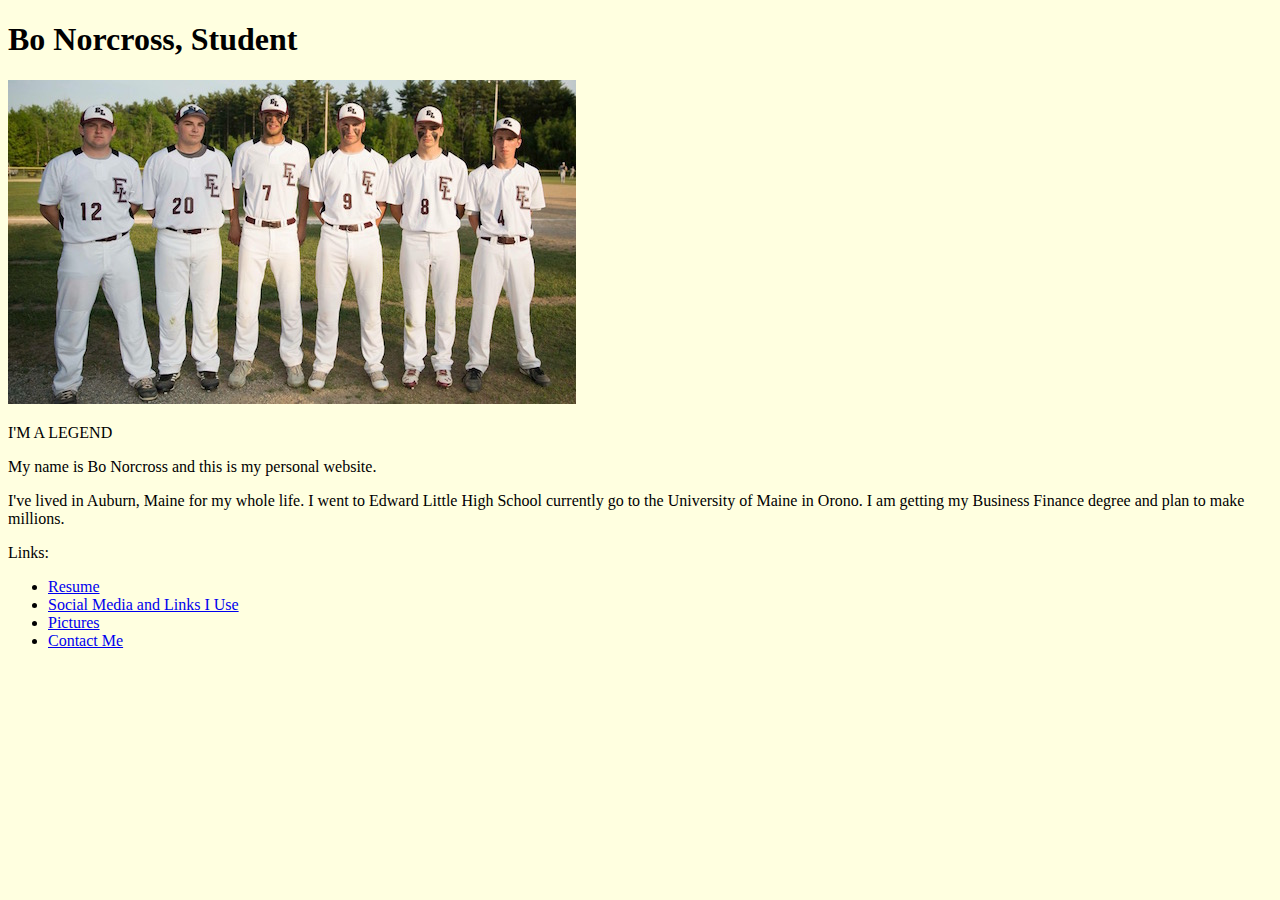
<file: index.html>
<!DOCTYPE html>
<html>
<head>
	<title>Bo Norcross</title> 
	<link href="Color1.css" rel="stylesheet">
	</head>
	<body>
	
<H1>Bo Norcross, Student</H1>
<P> <img src="Baseball.jpg">

<P> I'M A LEGEND </P>

<P> My name is Bo Norcross and this is my personal website. <P>
<P> I've lived in Auburn, Maine for my whole life. I went to Edward Little High School currently go to the University of 
Maine in Orono. I am getting my Business Finance degree and plan to make millions.<P>

Links:
<UL> 
	<link href="Color1.css" rel="stylesheet">
<font-size: 16>
<LI> <A href="Resume.html"> Resume </A> </LI>
<LI> <A href="SocialMedia.html">Social Media and Links I Use </A> </LI>
<LI> <A href="Pictures.html"> Pictures </A> </LI>
<LI> <A href="ContactMe.html"> Contact Me </A> </LI>

</UL>

</body>
</html>
</file>
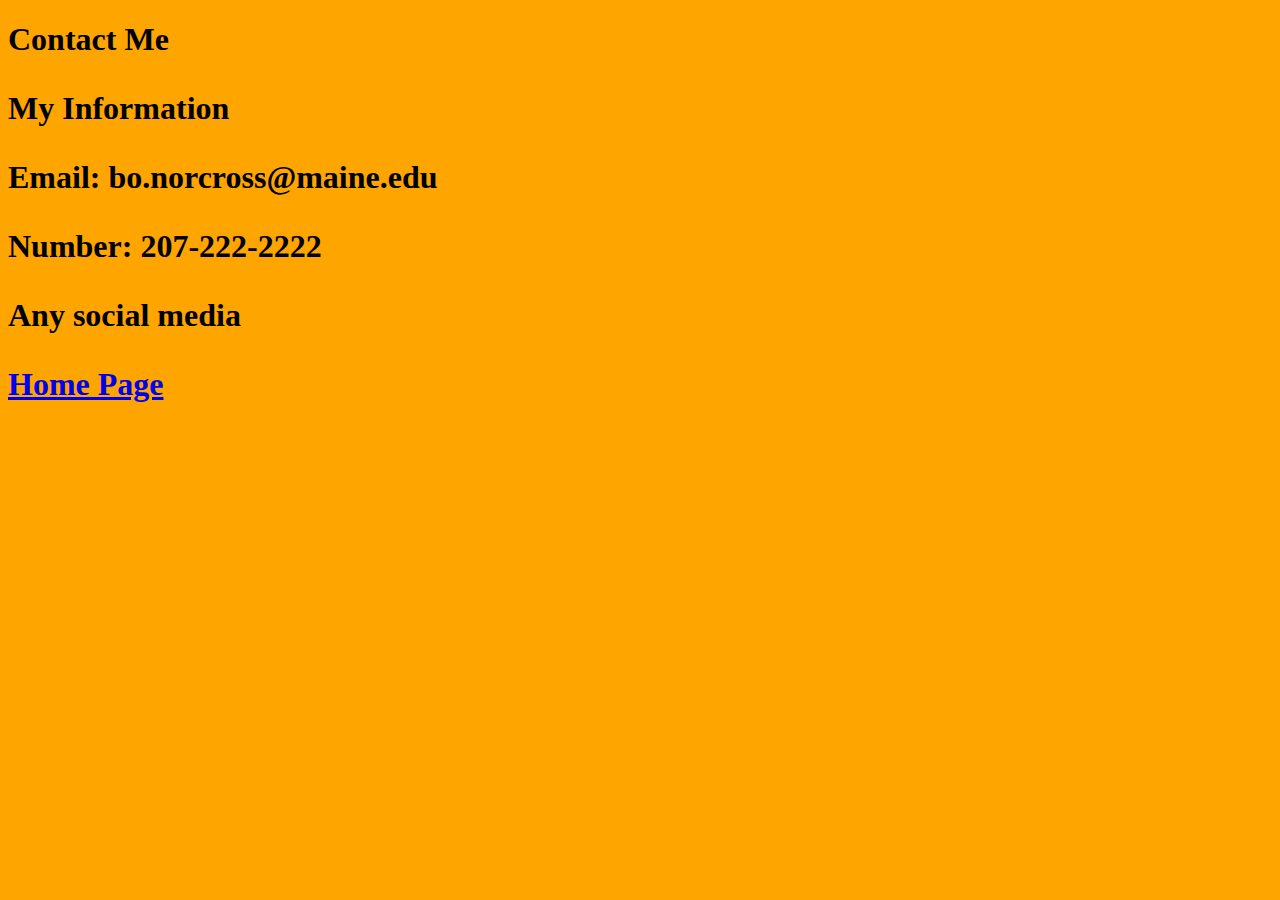
<file: ContactMe.html>
<!DOCTYPE html>
<html>
<head>
	<title> Contact Me </title>
	</head>
	<link href = "Color5.css" rel="stylesheet">
	<H1> Contact Me <H1>
	
	<P> My Information
	<P> Email: bo.norcross@maine.edu
	<P> Number: 207-222-2222
	<P> Any social media
	
	<P>	<A href="index.html">Home Page </A>
</file>
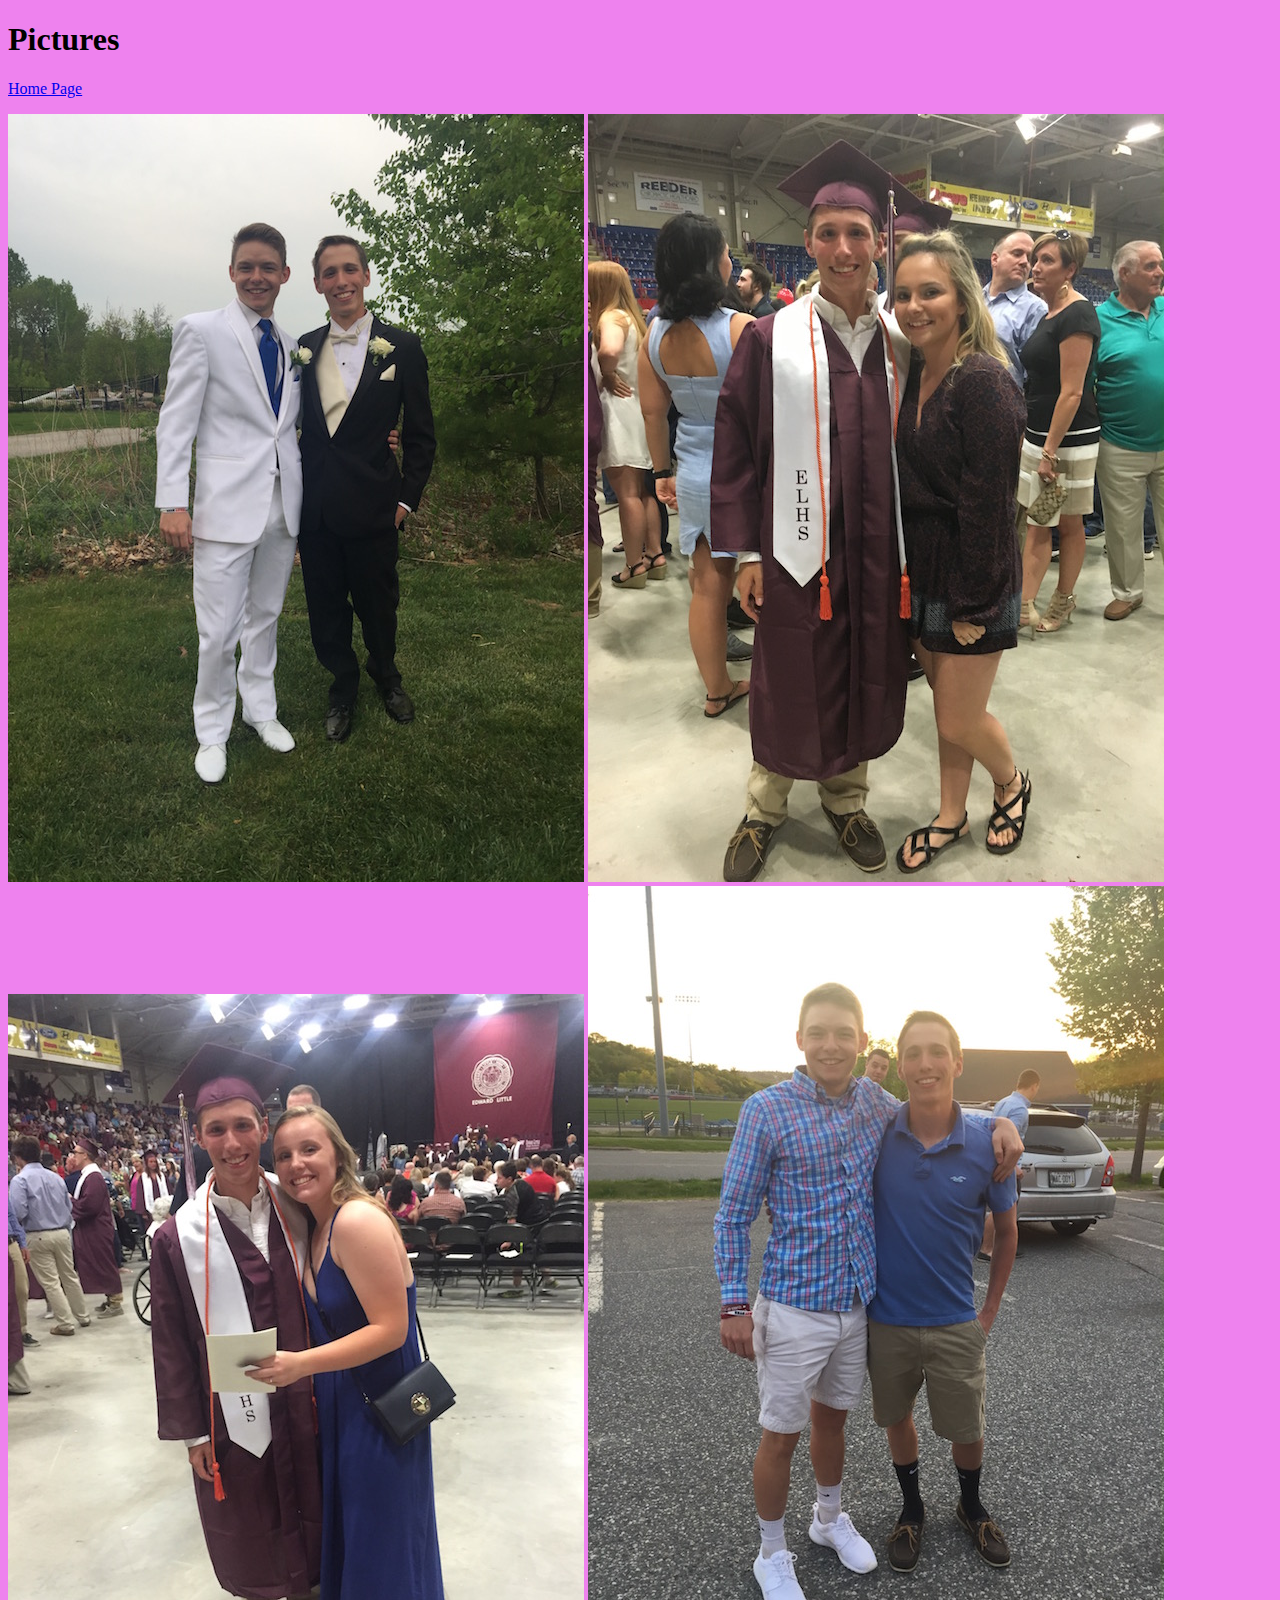
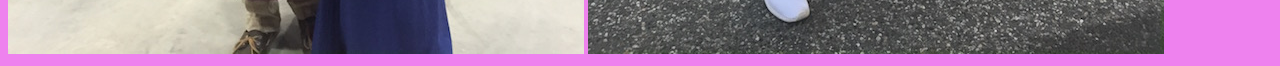
<file: Pictures.html>
<!DOCTYPE html>
<html>
<head>
	<title> Pictures </title>
	</head>
	<link href = "Color4.css" rel= "stylesheet">
	<H1> Pictures </H1>
	<P> <A href = "index.html"> Home Page </A> </P>
	<img src="Isaac.jpg"> 
	<img src="Keira.jpg">
	<img src="Kate.jpg">
	<img src="Isaac2.jpg">
</file>
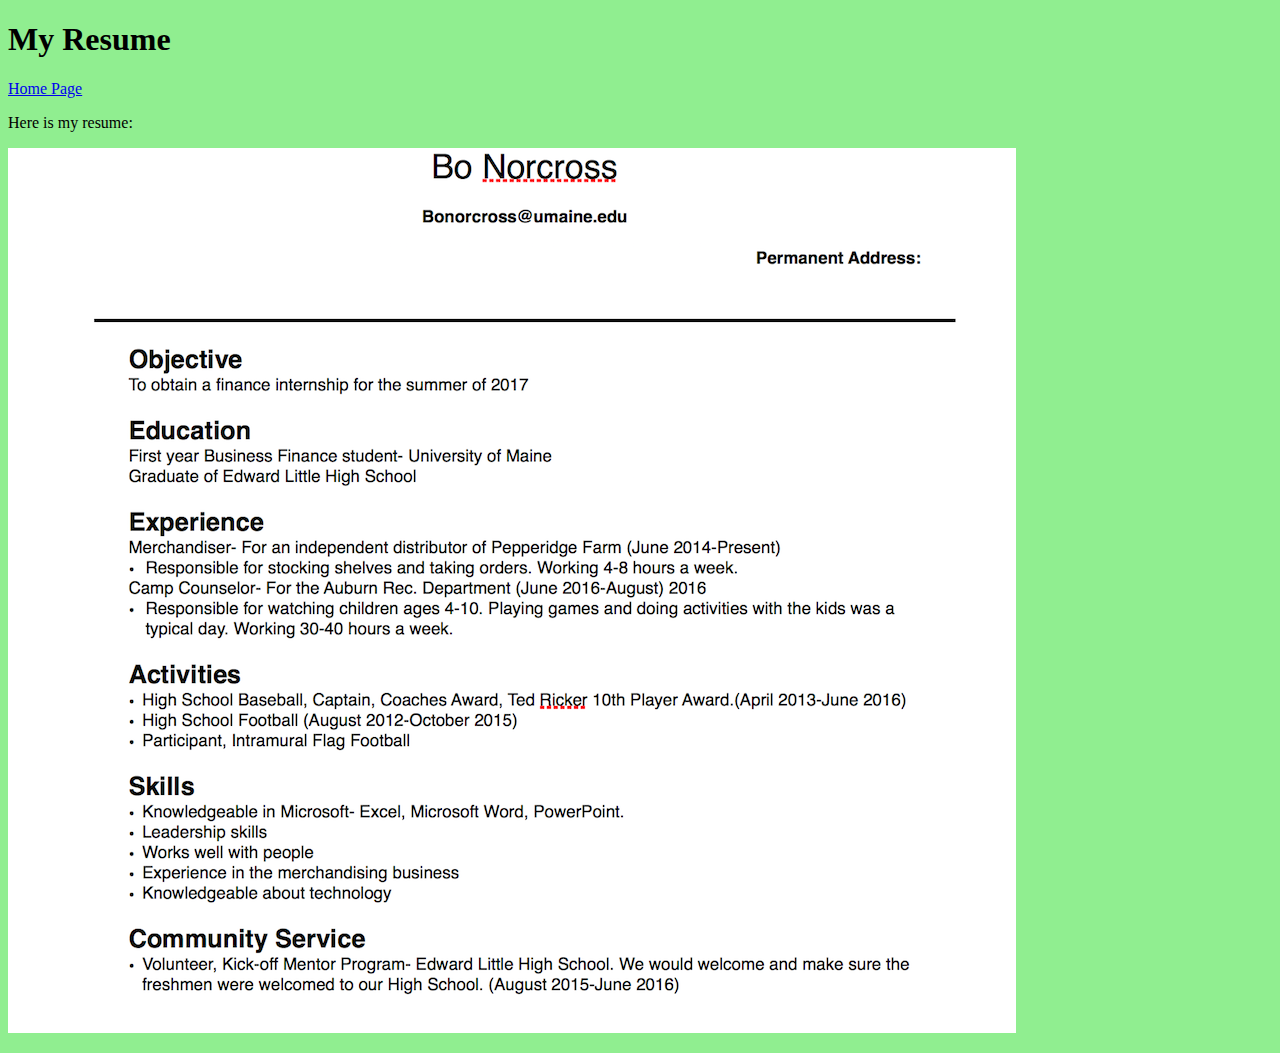
<file: Resume.html>
<!DOCTYPE html>
<html>
<head>
	<title> Resume </title>
	</head>
		<link href="Color2.css" rel="stylesheet">
		<H1> My Resume </H1>
		
		<A href="index.html"> Home Page </A>
		<P> Here is my resume: </P>
		<body>
		
	<P> <img src="Resume.jpg"> </P> </body>
</file>
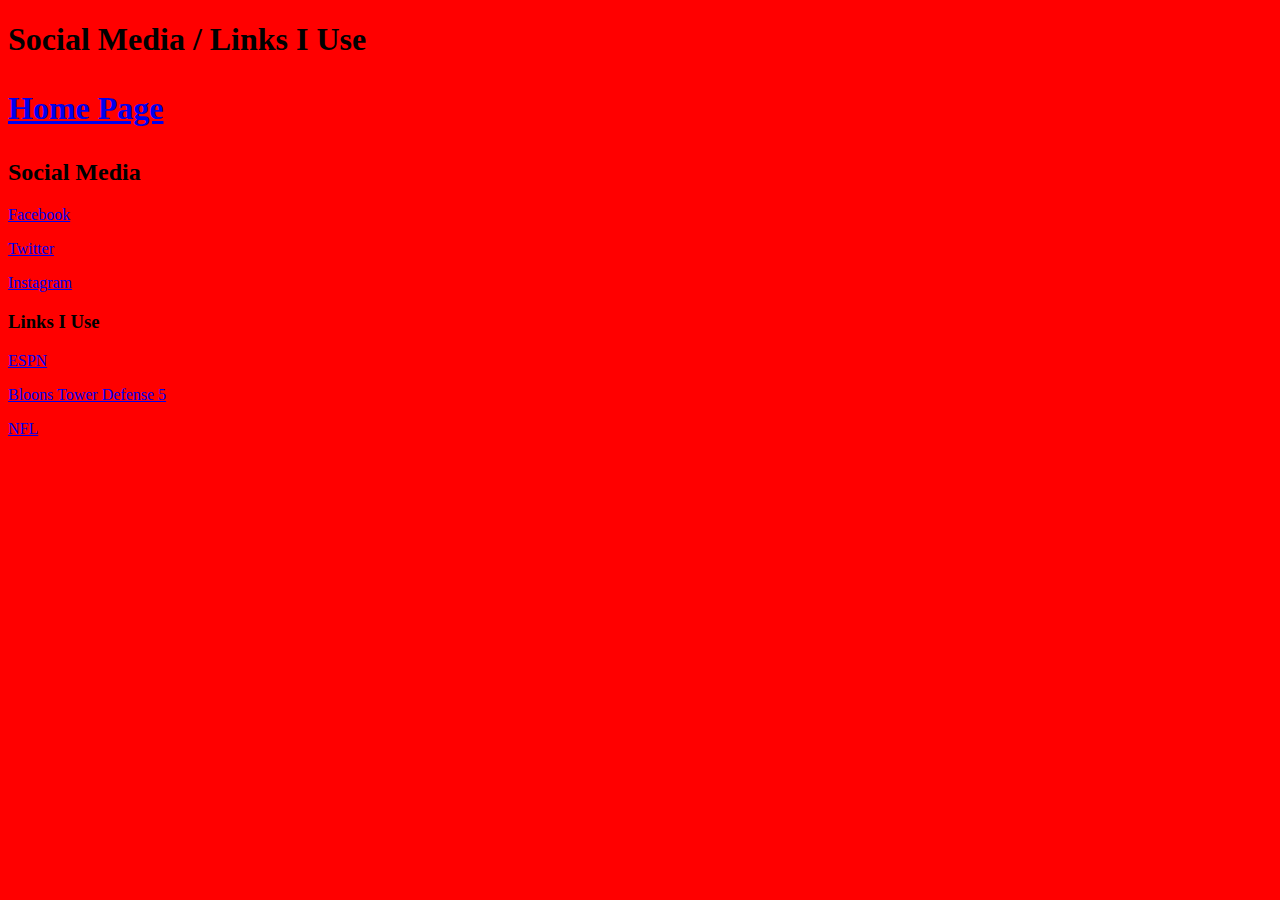
<file: SocialMedia.html>
<!DOCTYPE html>
<html>
<head>
<title> Social Media / Links I Use </title>
</head>
<link href="Color3.css" rel="stylesheet">
<H1> Social Media / Links I Use

<P> <A href="index.html">Home Page </A> </P>
<H2> Social Media </H2>
<P> <A href = "https://www.facebook.com/bo.norcross.5"> Facebook </A>
<P> <A href = "https://twitter.com/bo_nor_cross"> Twitter </A>
<P> <A href = "https://www.instagram.com/bonor97/"> Instagram </A>

<H3> Links I Use </H3>
<P> <A href = "http://www.espn.com/"> ESPN </A>
<P> <A href = "https://ninjakiwi.com/Games/Tower-Defense/Play/Bloons-Tower-Defense-5.html"> Bloons Tower Defense 5
<P> <A href = "http://www.nfl.com/"> NFL
</file>
<file: Color1.css>
body {background: lightyellow;}
</file>
<file: Color5.css>
body {background: orange;}
</file>
<file: Color4.css>
body {background: violet;}
</file>
<file: Color2.css>
body {background: lightgreen;}
</file>
<file: Color3.css>
body {background: red;}
</file>
